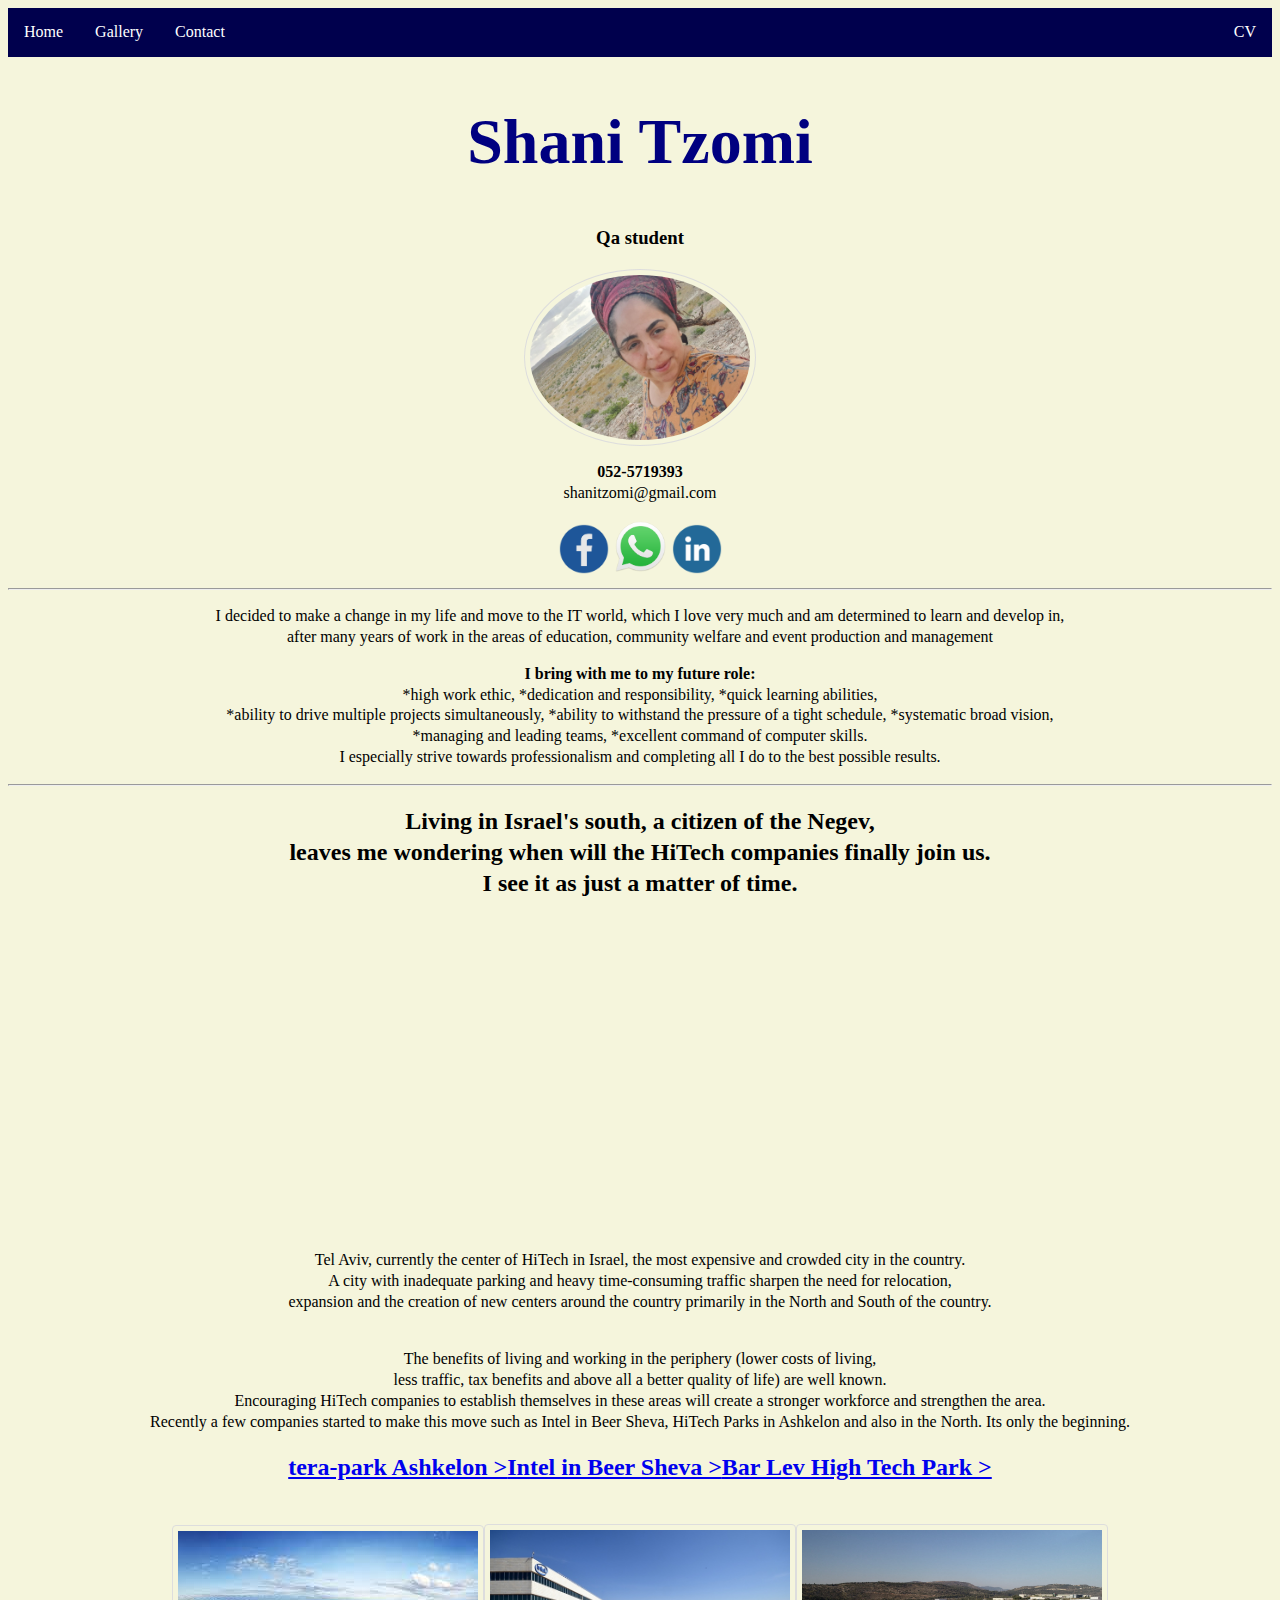
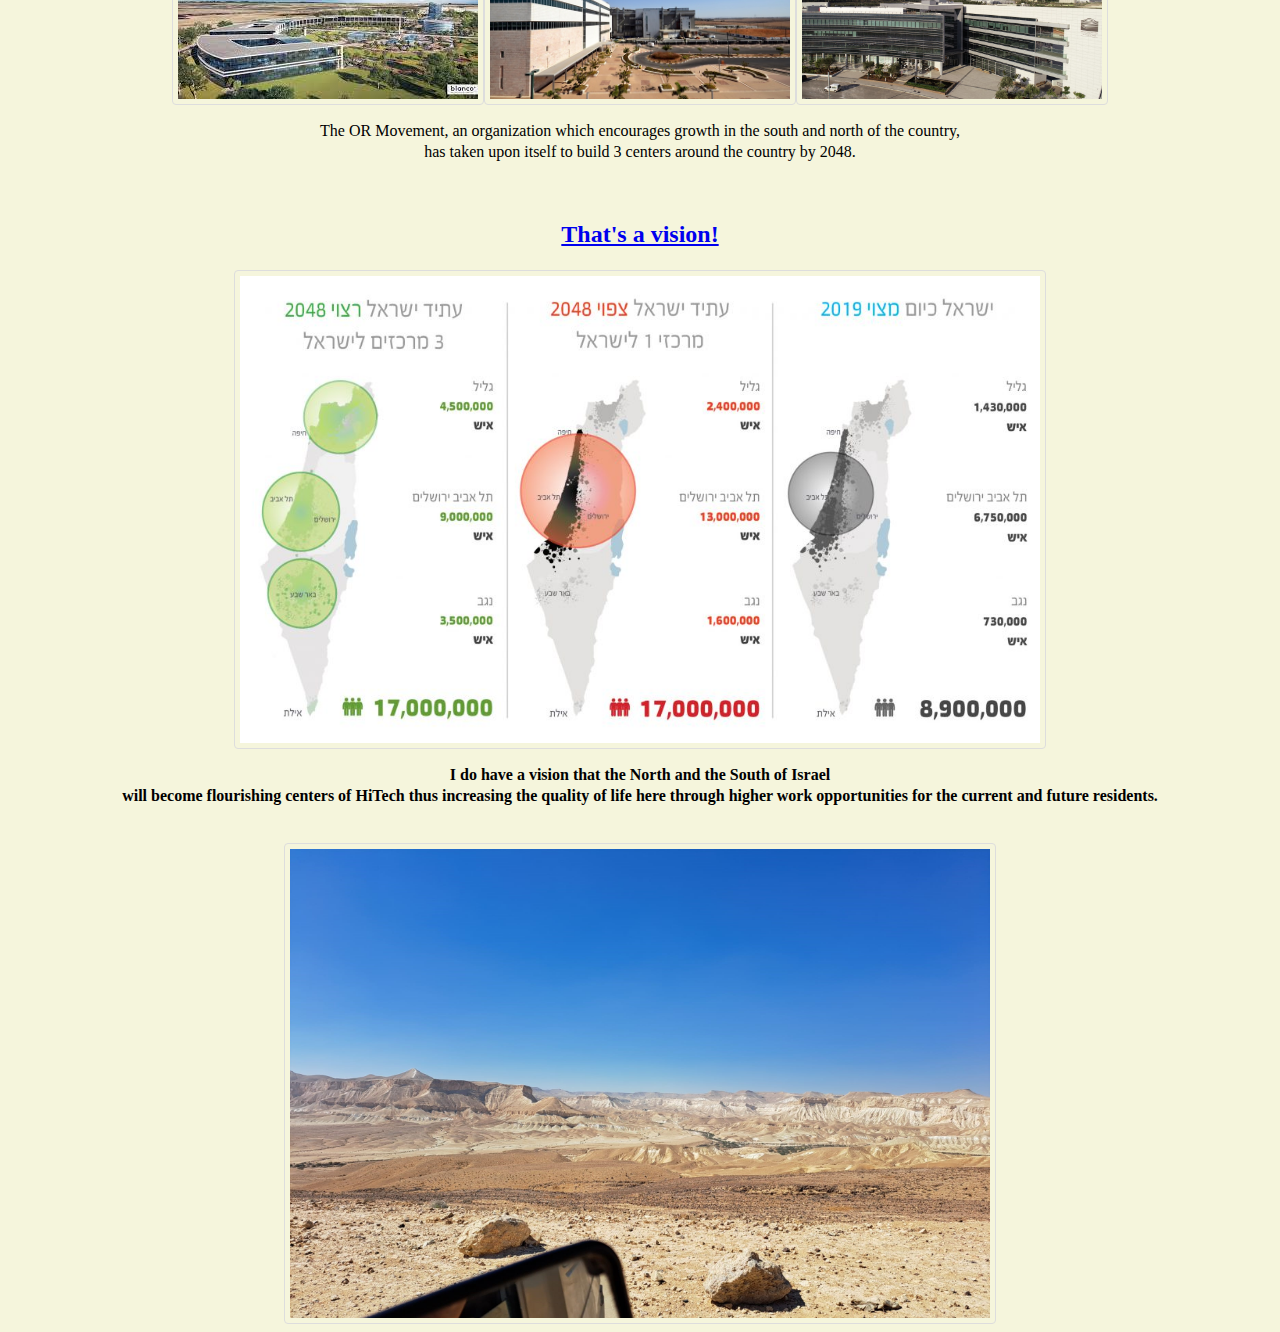
<file: index.html>
<html>
<head>
<title>Shani Tzomi</title>
</head>
<link rel="stylesheet" href="style.css">
<ul>
  <li><a href="index.html">Home</a></li>
  <li><a href="gallery.html">Gallery</a></li>
  <li><a href="contact.html">Contact</a></li>
  <li style="float:right"><a class="active" href="c_v.html">CV</a></li>
</ul>
<h1>Shani Tzomi</h1>
<h3>Qa student</h3>

<body>
<div id="specile"> <img src=Image.jpeg style="width:220px;border-radius:100%;" ></div>
<p><b>052-5719393</b><br>shanitzomi@gmail.com</P>
<a href="https://www.facebook.com/profile.php?id=100002707087319" target="_blank"><img src=facebook.png style="width:50px;"></a>
<a href="https://wa.me/qr/ES5WD5XBSNPYF1" target="_blank"><img src=whatsapp.png style="width:55px;"></a>
<a href="https://www.linkedin.com/in/%D7%A9%D7%A0%D7%99-%D7%A6%D7%95%D7%9E%D7%99-58a489242" target="_blank"><img src=לינקדאין-480x480.png style="width:50px;"></a>
<hr color:black><p>I decided to make a change in my life and move to the IT world, which I love very much and am determined to learn and develop in,<br> after many years of work in the areas of education, community welfare and event production and management</hr></p>
<b>I bring with me to my future role:</b><br>
*high work ethic,
*dedication and responsibility,
*quick learning abilities,<br>
*ability to drive multiple projects simultaneously,
*ability to withstand the pressure of a tight schedule,
*systematic broad vision,<br>
*managing and leading teams,
*excellent command of computer skills.<br>I especially strive towards professionalism and completing all I do to the best possible results.</p>
<hr color:black><h2>Living in Israel's south, a citizen of the Negev,<br> leaves me wondering when will the HiTech companies finally join us.<br> I see it as just a matter of time.</h2></hr>
<iframe width="560" height="315" src="https://www.youtube.com/embed/i1aK2JLQWIU" title="YouTube video player" frameborder="0" allow="accelerometer; autoplay; clipboard-write; encrypted-media; gyroscope; picture-in-picture" allowfullscreen></iframe><br>
<p>Tel Aviv, currently the center of HiTech in Israel, the most expensive and crowded city in the country.<br>A city with inadequate parking and heavy time-consuming traffic sharpen the need for relocation,<br> expansion and the creation of new centers around the country primarily in the North and South of the country.</p><br>
The benefits of living and working in the periphery (lower costs of living,<br> less traffic, tax benefits and above all a better quality of life) are well known.<br>Encouraging HiTech companies to establish themselves in these areas will create a stronger workforce and strengthen the area.<br>Recently a few companies started to make this move such as Intel in Beer Sheva, HiTech Parks in Ashkelon and also in the North. Its only the beginning.<br>
<p><h2><a href="https://www.tera-park.co.il/" target="_blank">tera-park Ashkelon      ></a><a href="https://www.ice.co.il/career/news/article/847105" target="_blank">Intel in Beer Sheva      ></a><a href="https://www.barlevhightech.co.il/"target="_blank">Bar Lev High Tech Park       ></a></h2><br>
<div id="specile"><img src=ashkelon.jpg style="width:300px;"></img><img src=intel.jpg style="width:300px;"></img><img src=barlev.jpg style="width:300px;"></img></div>
</p>
<p>The OR Movement, an organization which encourages growth in the south and north of the country,<br> has taken upon itself to build 3 centers around the country by 2048.<br></p><br>
<a href="https://www.2048.org.il/%d7%90%d7%95%d7%93%d7%95%d7%aa/#vision"target="_blank"><h2>That's a vision!</h2></a>
<div id="specile"><img src=or.jpg style="width:800px;"></img></div>
<p><b>I do have a vision that the North and the South of Israel<br> will become flourishing centers of HiTech thus increasing the quality of life here through higher work opportunities for the current and future residents.</b></p><br>
<div id="specile"><img src=negev.jpeg style="width:700px;"></img></div>
 
</body>
</html>
</file>
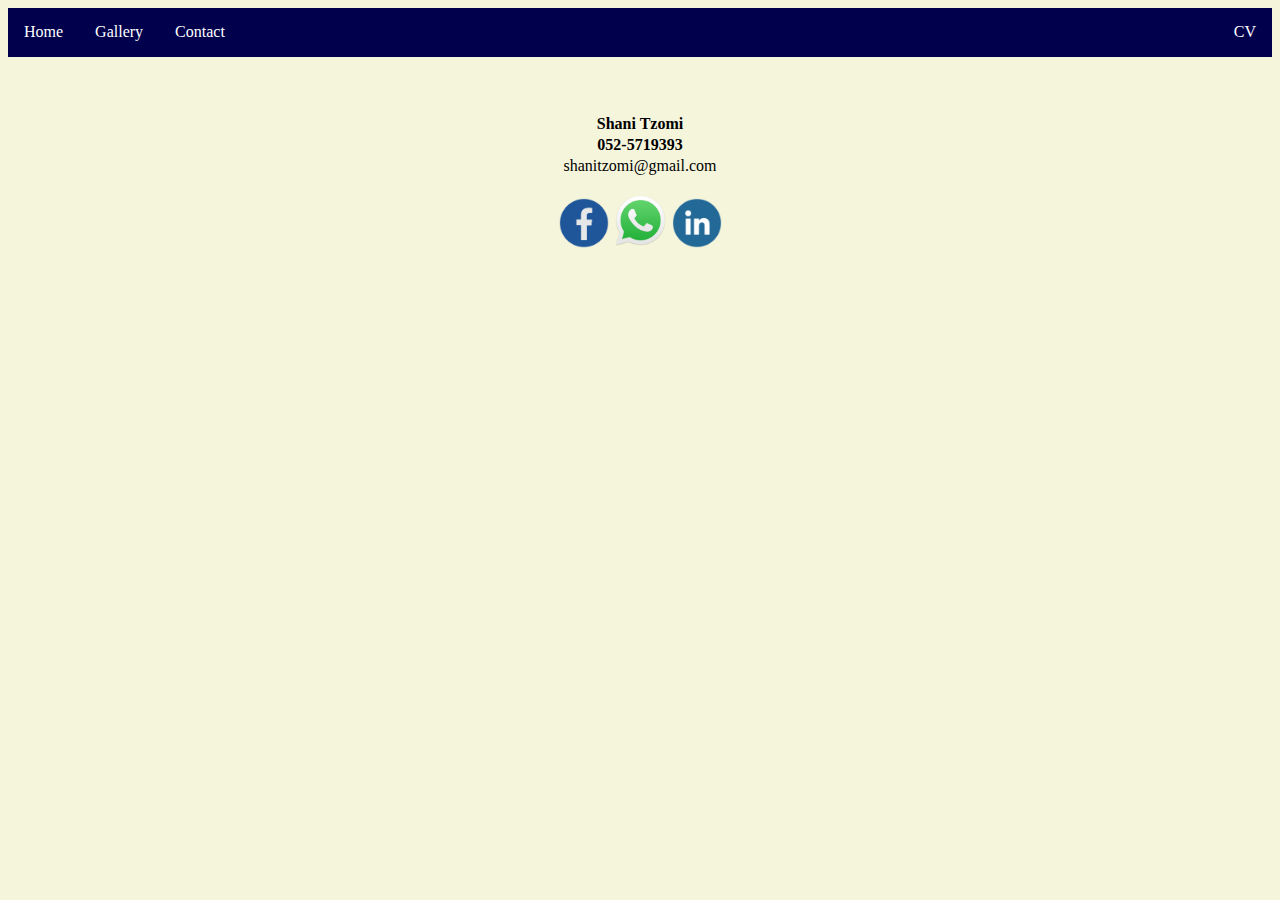
<file: contact.html>
<html>
<head>
<title>Shani Tzomi contact</title>
</head>
<body>
<link rel="stylesheet" href="style.css">
<ul>
  <li><a href="index.html">Home</a></li>
  <li><a href="gallery.html">Gallery</a></li>
  <li><a href="contact.html">Contact</a></li>
  <li style="float:right"><a class="active" href="c_v.html">CV</a></li>
</ul>
<br>
<br>
<p><b>Shani Tzomi<br>052-5719393</b><br>shanitzomi@gmail.com</P>
<a href="https://www.facebook.com/profile.php?id=100002707087319" target="_blank"><img src=facebook.png style="width:50px;"></a>
<a href="https://wa.me/qr/ES5WD5XBSNPYF1" target="_blank"><img src=whatsapp.png style="width:55px;"></a>
<a href="https://www.linkedin.com/in/%D7%A9%D7%A0%D7%99-%D7%A6%D7%95%D7%9E%D7%99-58a489242" target="_blank"><img src=לינקדאין-480x480.png style="width:50px;"></a></body>
</body>
</html>
</file>
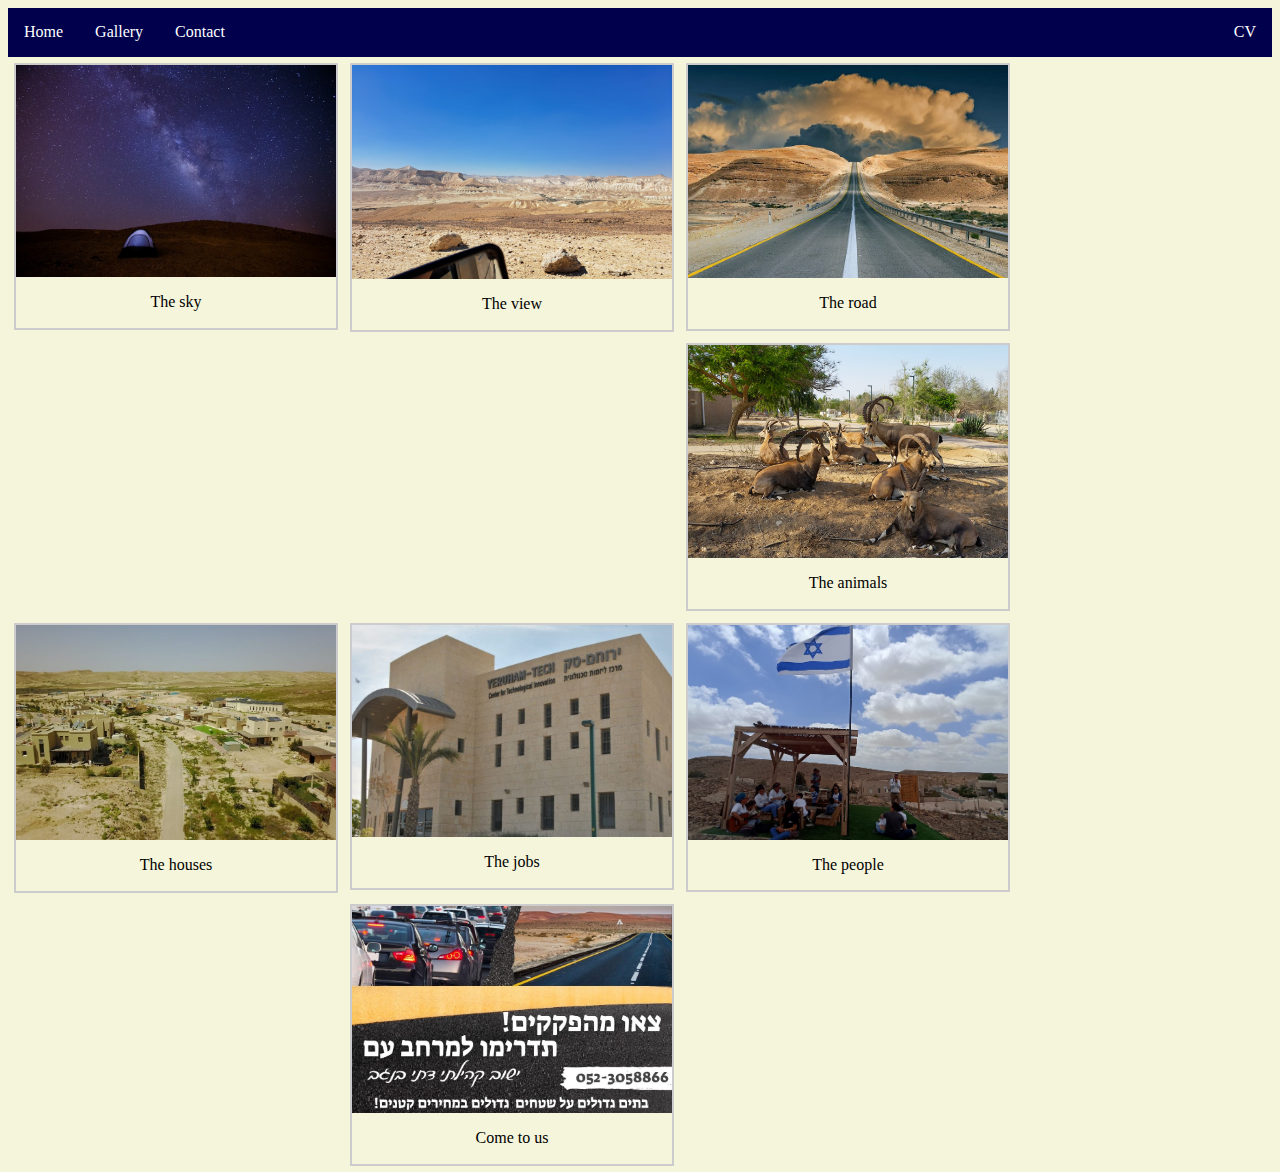
<file: gallery.html>
<html>
<head>
<style>
div.gallery {
  margin: 6px;
  border: 2px solid #ccc; 
  float: left;
  width: 320px;
}

div.gallery:hover {
  border: 1px solid #777;
}

div.gallery img {
  width: 100%;
  height: auto;
}

div.desc {
  padding: 15px;
  text-align: center;
}

</style>
</head>
<body>
<link rel="stylesheet" href="style.css">
<ul>
  <li><a href="index.html">Home</a></li>
  <li><a href="gallery.html">Gallery</a></li>
  <li><a href="contact.html">Contact</a></li>
  <li style="float:right"><a class="active" href="c_v.html">CV</a></li>
</ul>

<div class="gallery">
  <a target="_blank" href="img119775.jpg">
    <img src="img119775.jpg" alt="The sky" width="600" height="400">
  </a>
  <div class="desc">The sky</div>
</div>

<div class="gallery">
  <a target="_blank" href="negev.jpeg">
    <img src="negev.jpeg" alt="The view" width="600" height="400">
  </a>
  <div class="desc">The view</div>
</div>

<div class="gallery">
  <a target="_blank" href="shutterstock.jpg">
    <img src="shutterstock.jpg" alt="The road" width="600" height="400">
  </a>
  <div class="desc">The road</div>
</div>

<div class="gallery">
  <a target="_blank" href="hdasaar-yaels.jpg">
    <img src="hdasaar-yaels.jpg" alt="The animals" width="600" height="400">
  </a>
  <div class="desc">The animals</div>
</div>

<div class="gallery">
  <a target="_blank" href="home.jpg">
    <img src="home.jpg" alt="The houses" width="600" height="400">
  </a>
  <div class="desc">The houses</div>
</div>

<div class="gallery">
  <a target="_blank" href="Yeruham1.jpeg">
    <img src="Yeruham1.jpeg" alt="The job" width="600" height="400">
  </a>
  <div class="desc">The jobs</div>
</div>

<div class="gallery">
  <a target="_blank" href="pepole.jpg">
    <img src="pepole.jpg" alt="The people" width="600" height="400">
  </a>
  <div class="desc">The people</div>
</div>

<div class="gallery">
  <a target="_blank" href="pkk.jpg">
    <img src="pkk.jpg" alt="Come to us" width="400" height="400">
  </a>
  <div class="desc">Come to us</div>
</div>

</body>
</html>
</file>
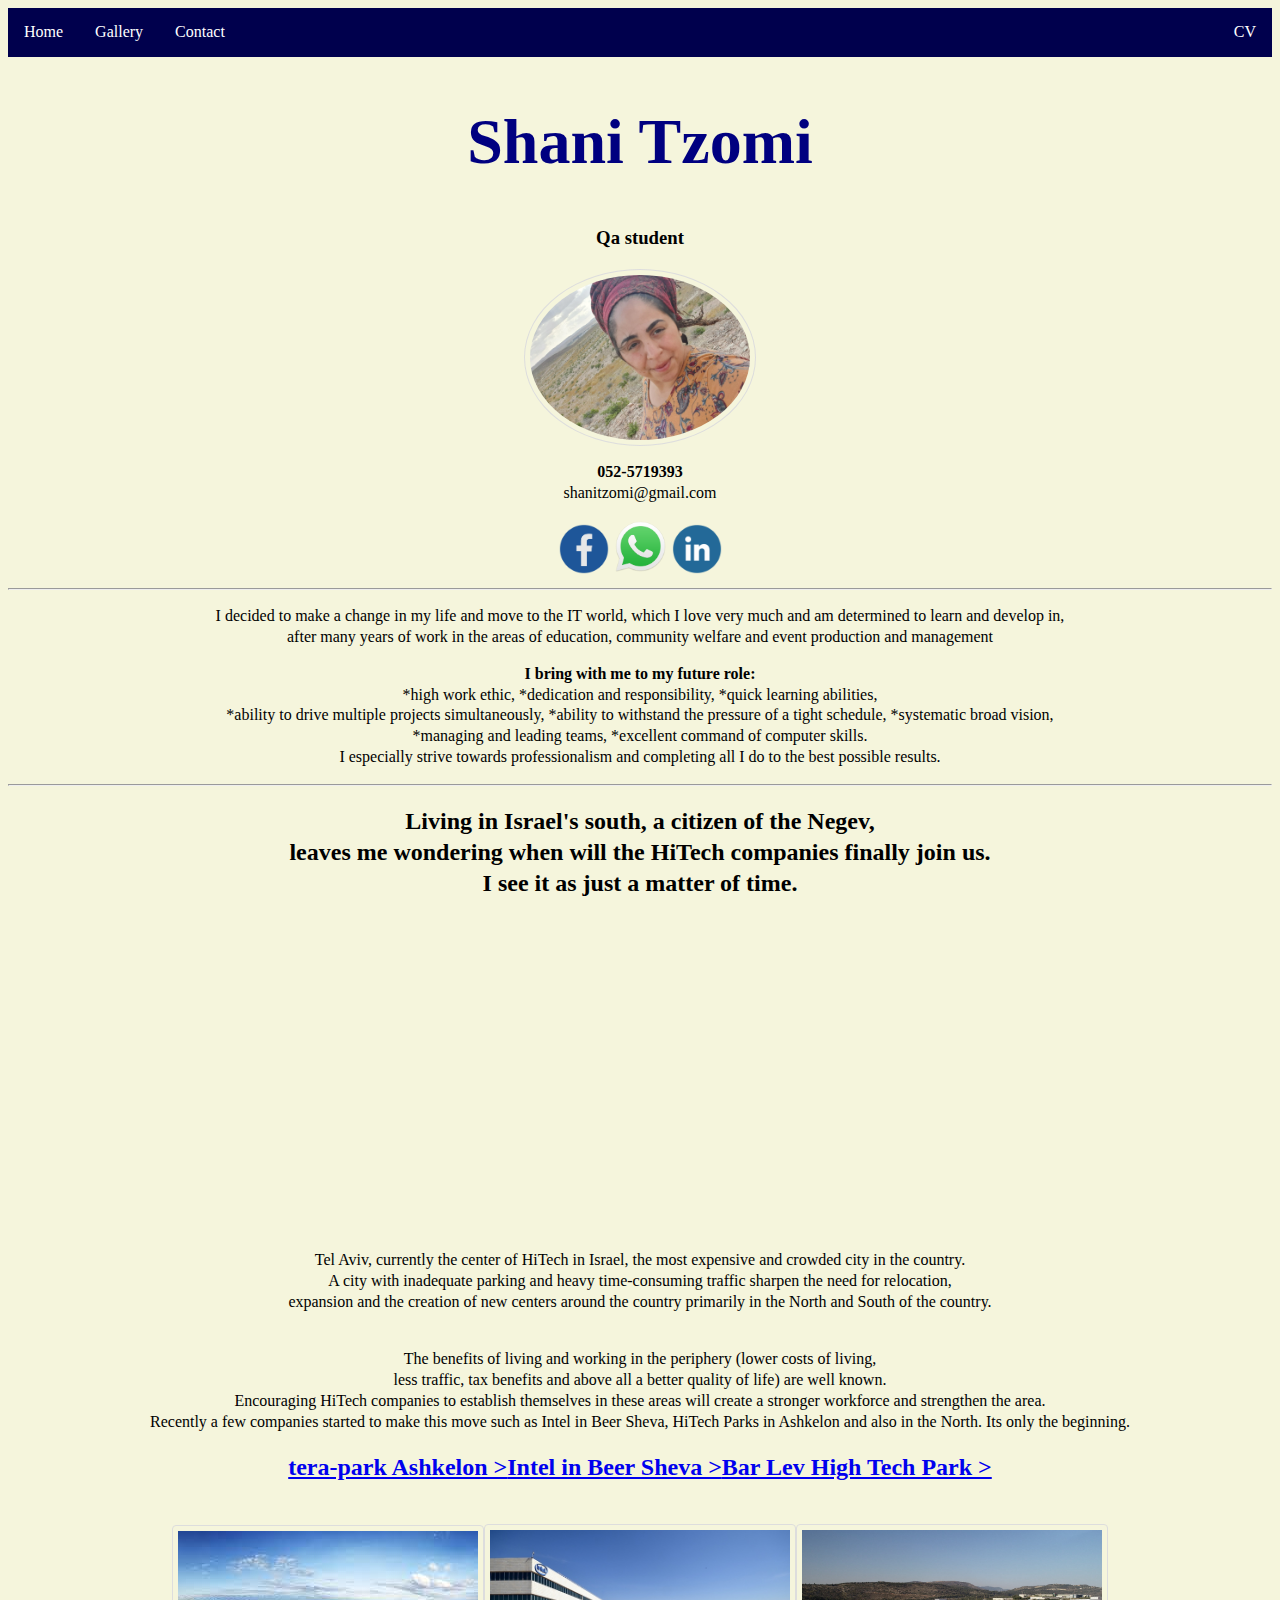
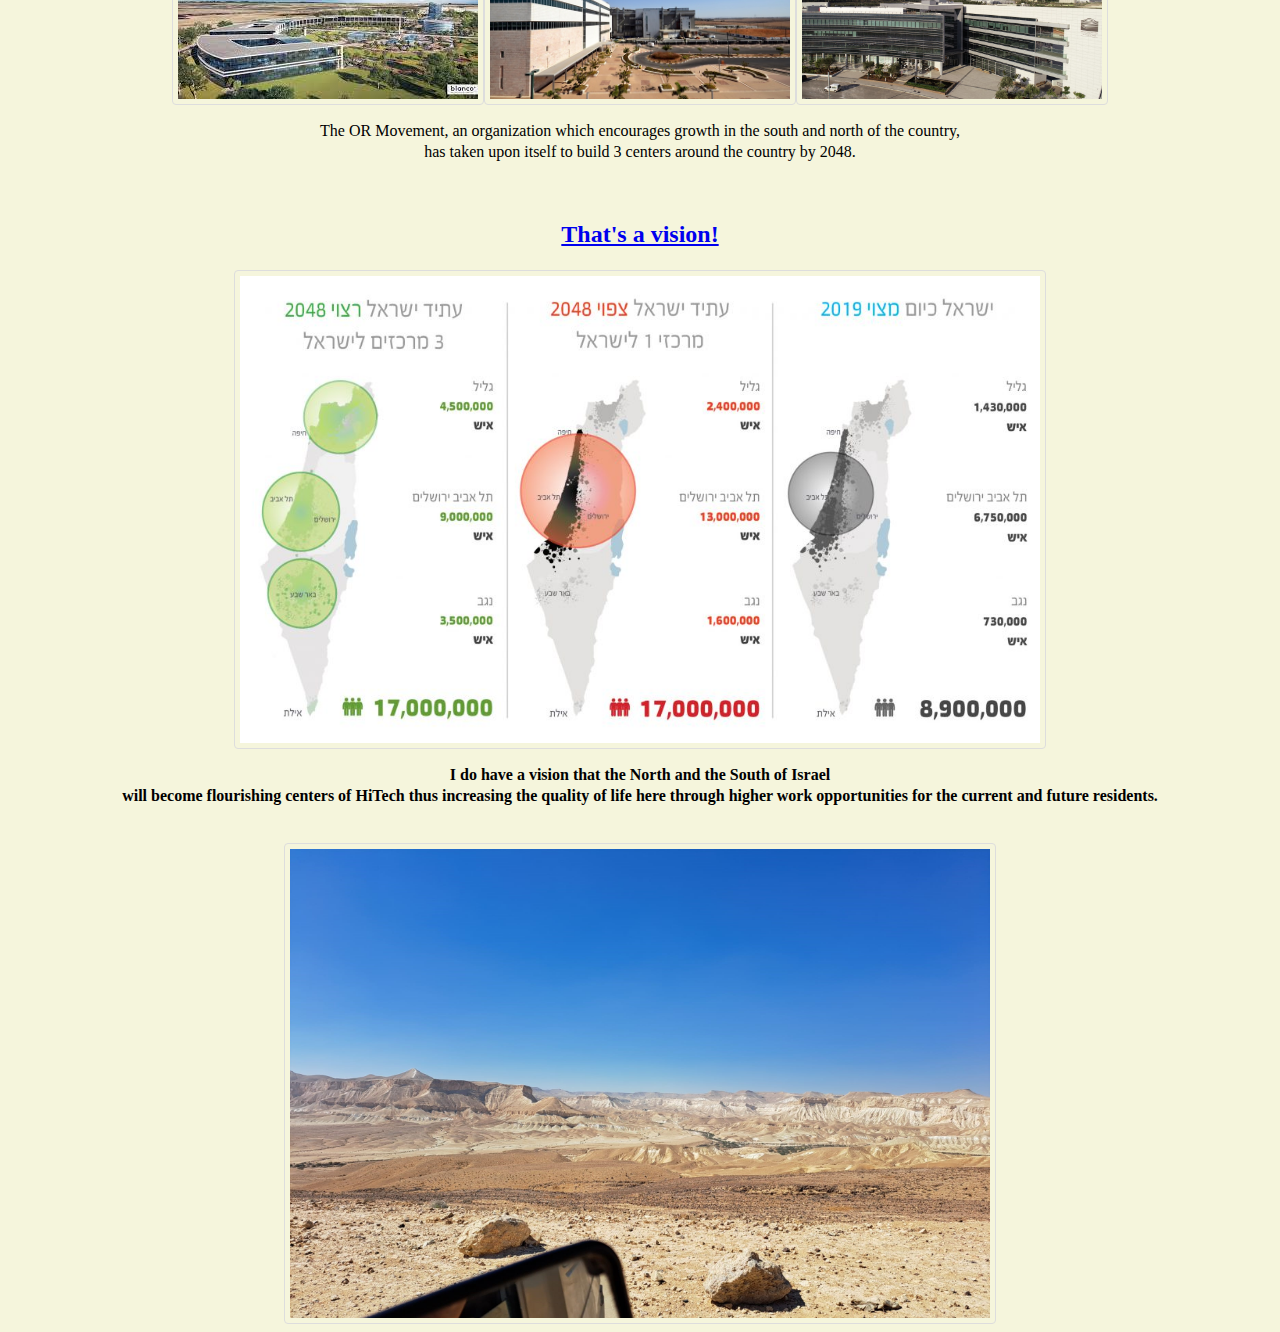
<file: practice html.html>
<html>
<head>
<title>Shani Tzomi</title>
</head>
<link rel="stylesheet" href="style.css">
<ul>
  <li><a href="practice html.html">Home</a></li>
  <li><a href="gallery.html">Gallery</a></li>
  <li><a href="contact.html">Contact</a></li>
  <li style="float:right"><a class="active" href="c_v.html">CV</a></li>
</ul>
<h1>Shani Tzomi</h1>
<h3>Qa student</h3>

<body>
<div id="specile"> <img src=Image.jpeg style="width:220px;border-radius:100%;" ></div>
<p><b>052-5719393</b><br>shanitzomi@gmail.com</P>
<a href="https://www.facebook.com/profile.php?id=100002707087319" target="_blank"><img src=facebook.png style="width:50px;"></a>
<a href="https://wa.me/qr/ES5WD5XBSNPYF1" target="_blank"><img src=whatsapp.png style="width:55px;"></a>
<a href="https://www.linkedin.com/in/%D7%A9%D7%A0%D7%99-%D7%A6%D7%95%D7%9E%D7%99-58a489242" target="_blank"><img src=לינקדאין-480x480.png style="width:50px;"></a>
<hr color:black><p>I decided to make a change in my life and move to the IT world, which I love very much and am determined to learn and develop in,<br> after many years of work in the areas of education, community welfare and event production and management</hr></p>
<b>I bring with me to my future role:</b><br>
*high work ethic,
*dedication and responsibility,
*quick learning abilities,<br>
*ability to drive multiple projects simultaneously,
*ability to withstand the pressure of a tight schedule,
*systematic broad vision,<br>
*managing and leading teams,
*excellent command of computer skills.<br>I especially strive towards professionalism and completing all I do to the best possible results.</p>
<hr color:black><h2>Living in Israel's south, a citizen of the Negev,<br> leaves me wondering when will the HiTech companies finally join us.<br> I see it as just a matter of time.</h2></hr>
<iframe width="560" height="315" src="https://www.youtube.com/embed/i1aK2JLQWIU" title="YouTube video player" frameborder="0" allow="accelerometer; autoplay; clipboard-write; encrypted-media; gyroscope; picture-in-picture" allowfullscreen></iframe><br>
<p>Tel Aviv, currently the center of HiTech in Israel, the most expensive and crowded city in the country.<br>A city with inadequate parking and heavy time-consuming traffic sharpen the need for relocation,<br> expansion and the creation of new centers around the country primarily in the North and South of the country.</p><br>
The benefits of living and working in the periphery (lower costs of living,<br> less traffic, tax benefits and above all a better quality of life) are well known.<br>Encouraging HiTech companies to establish themselves in these areas will create a stronger workforce and strengthen the area.<br>Recently a few companies started to make this move such as Intel in Beer Sheva, HiTech Parks in Ashkelon and also in the North. Its only the beginning.<br>
<p><h2><a href="https://www.tera-park.co.il/" target="_blank">tera-park Ashkelon      ></a><a href="https://www.ice.co.il/career/news/article/847105" target="_blank">Intel in Beer Sheva      ></a><a href="https://www.barlevhightech.co.il/"target="_blank">Bar Lev High Tech Park       ></a></h2><br>
<div id="specile"><img src=ashkelon.jpg style="width:300px;"></img><img src=intel.jpg style="width:300px;"></img><img src=barlev.jpg style="width:300px;"></img></div>
</p>
<p>The OR Movement, an organization which encourages growth in the south and north of the country,<br> has taken upon itself to build 3 centers around the country by 2048.<br></p><br>
<a href="https://www.2048.org.il/%d7%90%d7%95%d7%93%d7%95%d7%aa/#vision"target="_blank"><h2>That's a vision!</h2></a>
<div id="specile"><img src=or.jpg style="width:800px;"></img></div>
<p><b>I do have a vision that the North and the South of Israel<br> will become flourishing centers of HiTech thus increasing the quality of life here through higher work opportunities for the current and future residents.</b></p><br>
<div id="specile"><img src=negev.jpeg style="width:700px;"></img></div>
 
</body>
</html>
</file>
<file: style.css>
body {
  background-color: Beige;
text-align: center;
font-family:Candara;
line-height: 1.3;
}

h1 {
  color: navy;
  font-size: 4pc;
}

ul {
	text-align: center;
}

#specile
img {
  border: 1px solid #ddd;
  border-radius: 4px;
  padding: 5px;
  width: 150px;
}

p {
  font-size: 1em; /* 14px/16=1em */
}

ul {
  list-style-type: none;
  margin: 0;
  padding: 0;
  overflow: hidden;
  background-color: #00004d;
}

li {
  float: left;
}

li a {
  display: block;
  color: white;
  text-align: center;
  padding: 14px 16px;
  text-decoration: none;
}

/* Change the link color to #111 (black) on hover */
li a:hover {
  background-color: #e6e6ff;
}
</file>
